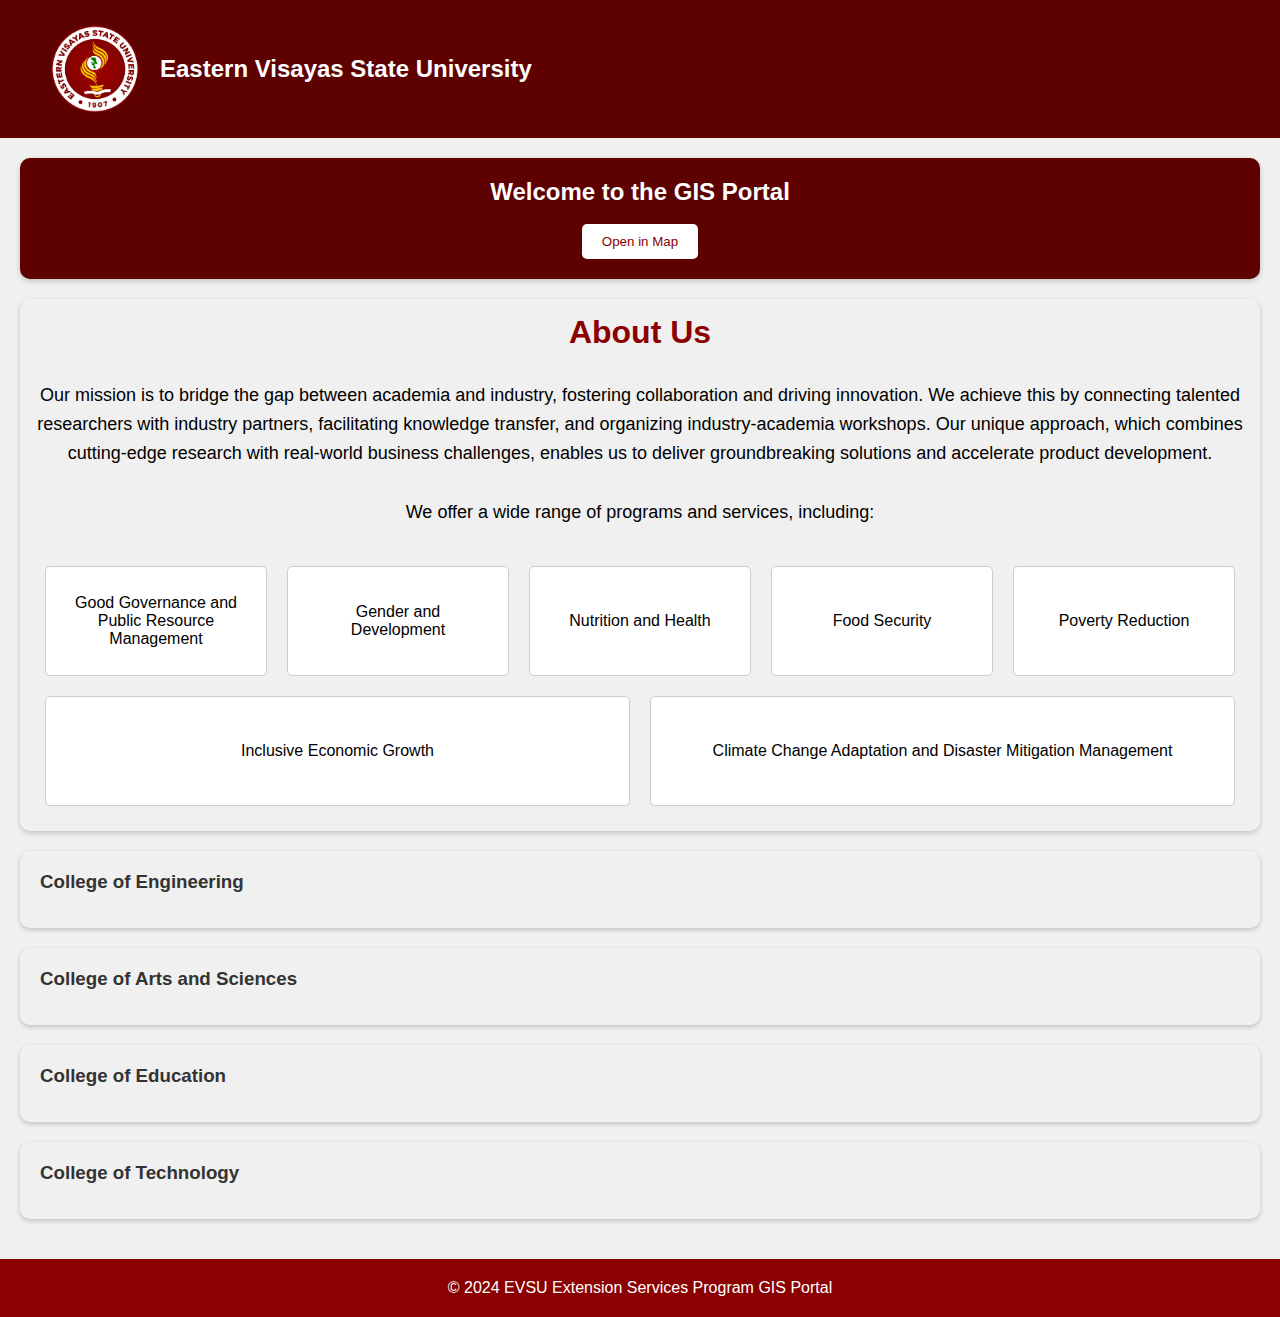
<file: index.html>
<!DOCTYPE html>
<html lang="en">
  <head>
    <meta charset="UTF-8" />
    <meta name="viewport" content="width=device-width, initial-scale=1.0" />
    <title>EVSU GIS PORTAL</title>
    <link rel="stylesheet" href="dashboard.css" />
  </head>
  <body>
    <header>
      <div class="logo-container">
        <img src="logo.png" alt="College of Engineering Logo" />
        <h2>Eastern Visayas State University</h2>
      </div>
      <nav>
        <!-- <ul>
          <li><a href="#">Back to Dashboard</a></li>
        </ul> -->
      </nav>
    </header>

    <main>
      <section id="hero">
        <h2>Welcome to the GIS Portal</h2>
        <p>
          <br />
        </p>
        <a href="Map/index.html"><button>Open in Map</button></a>
      </section>

      <section id="about">
        <h2>About Us</h2>
        <p>
          Our mission is to bridge the gap between academia and industry,
          fostering collaboration and driving innovation. We achieve this by
          connecting talented researchers with industry partners, facilitating
          knowledge transfer, and organizing industry-academia workshops. Our
          unique approach, which combines cutting-edge research with real-world
          business challenges, enables us to deliver groundbreaking solutions
          and accelerate product development.
        </p>
        <p>We offer a wide range of programs and services, including:</p>
        <ul>
          <li>Good Governance and Public Resource Management</li>
          <li>Gender and Development</li>
          <li>Nutrition and Health</li>
          <li>Food Security</li>
          <li>Poverty Reduction</li>
          <li>Inclusive Economic Growth</li>
          <li>Climate Change Adaptation and Disaster Mitigation Management</li>
        </ul>
      </section>

      <section class="college-section" id="engineering">
        <h3>College of Engineering</h3>
        <div class="extension-programs">
          <ul>
            <li>
              <a href="#" data-target="budget-section"
                >Budgetize Project: Modernizing Budget Management for Effective
                Local Governance in Barugo, Leyte</a
              >
            </li>
            <li>
              <a href="#" data-target="umbrella-section"
                >A.1. Umbrella Program (if Project): Digital Barugo Program:
                Advancing Municipal Operations with Digital Solution A.2.
                Barangay Connect Project: Building an Integrated Barangay
                Information System</a
              >
            </li>
            <li>
              <a href="#" data-target="hr-section"
                >HR 360 Project: Empowering Local Governance through Digital HR
                Solutions</a
              >
            </li>
            <li>
              <a href="#" data-target="lapwas-section"
                >LAPWAS: A Water Billing System Sustaining Digital Solution for
                the Municipality of Lapaz, Leyte</a
              >
            </li>
            <li>
              <a href="#" data-target="she-section"
                >S.H.E. CODES: Skills Harmonization for Empowering Coding
                Opportunities for DepEd ALS for Girls</a
              >
            </li>
            <li>
              <a href="#" data-target="tamstar-section"
                >T AMSTAR Project: Tourism Accreditation and Monitoring System
                for Tourism-Related Establishments</a
              >
            </li>
            <li>
              <a href="#" data-target="supply-section"
                >Supply Link: Inventory Management for Local Governance in
                Barugo, Leyte</a
              >
            </li>
          </ul>
        </div>
      </section>

      <section class="college-section" id="arts-and-sciences">
        <h3>College of Arts and Sciences</h3>
        <div class="extension-programs">
          <ul>
            <li>Extension Program 1</li>
            <li>Extension Program 2</li>
          </ul>
        </div>
      </section>

      <section class="college-section" id="education">
        <h3>College of Education</h3>
        <div class="extension-programs">
          <ul>
            <li>Extension Program 1</li>
            <li>Extension Program 2</li>
          </ul>
        </div>
      </section>

      <section class="college-section" id="technology">
        <h3>College of Technology</h3>
        <div class="extension-programs">
          <ul>
            <li>Extension Program 1</li>
            <li>Extension Program 2</li>
          </ul>
        </div>
      </section>
    </main>
    <div id="content-contaier">
      <section id="tamstar-section" class="hidden">
        <table>
          <tr>
            <th>Project Title</th>
            <td>
              TAMSTAR Project:Tourism Accreditation and Monitoring System for
              Tourism-Related Establishments
            </td>
          </tr>
          <tr>
            <th>Location</th>
            <td>
              Office of Information and Communications Technology and the
              Information Technology Department of the College of Engineering
            </td>
          </tr>
          <tr>
            <th>Project Leader/Project Coordinator</th>
            <td>Giovanni N. de los Santos</td>
          </tr>
          <tr>
            <th>Assistant Project Leader/ Project Coordinator</th>
            <td>Jude Allan A. Urmeneta</td>
          </tr>
          <tr>
            <th>Members</th>
            <td style="white-space: pre-wrap">
              Ericson Acebedo, Joleco C. Agullo, Lyndon G. Alberca, Lyra K.
              Nuevas, Vienmar S. Ogrimen, Wit Excelsior Paña, Benito V. Badilla,
              Jr., Jessie R. Paragas, Deborah G. Brosas, Neil M. Pascual, Ronnie
              G. Cabillan, Diane B. Remot, Sarah Jana L. Cabral, Steve
              Renomeron, Vanissa O. Catindoy, Eric O. Sta. Singh, Rustom D.
              Clemente, Ma. Windie C. Velarde, Raymond M. Daylo, Ritchelle S.
              Villafuerte, Milagros C. Engao, Dinah Marie D. Animos, Joseph
              Vincent Maneja, Carla Mee Tinambakan, Dexter L. Paroni,
            </td>
          </tr>
          <tr>
            <th>Duration</th>
            <td>March 2024 – February 2024</td>
          </tr>
        </table>
      </section>
      <section id="supply-section" class="hidden">
        <table>
          <tr>
            <th>Project Title</th>
            <td>
              Supply Link: Inventory Management for Local Governance in Barugo,
              Leyte
            </td>
          </tr>
          <tr>
            <th>Location</th>
            <td>Municipality of Barugo, Leyte</td>
          </tr>
          <tr>
            <th>Project Leader/Project Coordinator</th>
            <td>Sarah Jane L. Cabral</td>
          </tr>
          <tr>
            <th>Assistant Project Leader/ Project Coordinator</th>
            <td>Jessie R. Paragas</td>
          </tr>
          <tr>
            <th>Members</th>
            <td style="white-space: pre-wrap">
              Ritchell Villafuerte,<br />
              Giovannie Delos Santos
            </td>
          </tr>
          <tr>
            <th>Date</th>
            <td>February 20, 2024</td>
          </tr>
          <tr>
            <th>Duration</th>
            <td>1 year</td>
          </tr>
        </table>
      </section>
      <section id="umbrella-section" class="hidden">
        <table>
          <tr>
            <th>Project Title</th>
            <td>
              A.1. Umbrella Program (if Project): Digital Barugo Program:
              Advancing Municipal Operations with Digital Solution A.2. Barangay
              Connect Project: Building an Integrated Barangay Information
              System
            </td>
          </tr>
          <tr>
            <th>Location</th>
            <td>Poblacion District I, Barugo Leyte</td>
          </tr>
          <tr>
            <th>Project Leader/Project Coordinator</th>
            <td>Neil M. Pascual</td>
          </tr>
          <tr>
            <th>Assistant Project Leader/ Project Coordinator</th>
            <td>Deborah G. Brosas</td>
          </tr>
          <tr>
            <th>Members</th>
            <td style="white-space: pre-wrap">
              Sarah Jane L Cabral, Jessie R. Paragas, DIT, Jaymart P. Feniza,
              Dinah Marie D. Aminos, Hazel RosemarieT. Pontilla
            </td>
          </tr>
          <tr>
            <th>Date</th>
            <td>February 20, 2024</td>
          </tr>
          <tr>
            <th>Duration</th>
            <td>1 Fiscal Year</td>
          </tr>
        </table>
      </section>

      <section id="budget-section" class="hidden">
        <table>
          <tr>
            <th>Project Title</th>
            <td>
              Budgetize Project: Modernizing Budget Management for Effective
              Local Governance in Barugo, Leyte
            </td>
          </tr>
          <tr>
            <th>Location</th>
            <td>Budget Office Unit of Municipality of Barugo, Leyte</td>
          </tr>
          <tr>
            <th>Project Leader/Project Coordinator</th>
            <td>Lyra K. Nuevas</td>
          </tr>
          <tr>
            <th>Assistant Project Leader/ Project Coordinator</th>
            <td>Eric O. Sta. Singh</td>
          </tr>
          <tr>
            <th>Member/s</th>
            <td style="white-space: pre-wrap">Vienmar S. Ogrimen</td>
          </tr>
          <tr>
            <th>Date</th>
            <td>February 20, 2024</td>
          </tr>
          <tr>
            <th>Duration</th>
            <td>1 Year</td>
          </tr>
        </table>
      </section>
      <section id="she-section" class="hidden">
        <table>
          <tr>
            <th>Project Title</th>
            <td>
              S.H.E. CODES: Skills Harmonization for Empowering Coding
              Opportunities for DepEd ALS for Girls
            </td>
          </tr>
          <tr>
            <th>Location</th>
            <td>DepEd Leyte Division</td>
          </tr>
          <tr>
            <th>Project Leader/Project Coordinator</th>
            <td>Milagros C. Engao</td>
          </tr>
          <tr>
            <th>Assistant Project Leader/ Project Coordinator</th>
            <td>Joleco C. Agullo</td>
          </tr>
          <tr>
            <th>Member/s</th>
            <td style="white-space: pre-wrap">Jude Allan A. Urmeneta</td>
          </tr>
          <tr>
            <th>Date</th>
            <td>February 20, 2024</td>
          </tr>
          <tr>
            <th>Duration</th>
            <td>1 Year</td>
          </tr>
        </table>
      </section>
      <section id="lapwas-section" class="hidden">
        <table>
          <tr>
            <th>Project Title</th>
            <td>
              LAPWAS: A Water Billing System Sustaining Digital Solution for the
              Municipality of Lapaz, Leyte
            </td>
          </tr>
          <tr>
            <th>Location</th>
            <td>Municipality of Lapaz, Leyte</td>
          </tr>
          <tr>
            <th>Project Leader/Project Coordinator</th>
            <td>Jessie R. Paragas</td>
          </tr>
          <tr>
            <th>Assistant Project Leader/ Project Coordinator</th>
            <td>Sarah Jane Cabral</td>
          </tr>
          <tr>
            <th>Member/s</th>
            <td style="white-space: pre-wrap">
              Diane Remot, Ma. Windie Velarde, Vanissa O. Catindoy
            </td>
          </tr>
          <tr>
            <th>Date</th>
            <td>February 20, 2024</td>
          </tr>
          <tr>
            <th>Duration</th>
            <td>1 Year</td>
          </tr>
        </table>
      </section>
      <section id="hr-section" class="hidden">
        <table>
          <tr>
            <th>Project Title</th>
            <td>
              HR 360 Project: Empowering Local Governance through Digital HR
              Solutions
            </td>
          </tr>
          <tr>
            <th>Location</th>
            <td>HR Department</td>
          </tr>
          <tr>
            <th>Project Leader/Project Coordinator</th>
            <td>Ritchell S. Villafuerte</td>
          </tr>
          <tr>
            <th>Assistant Project Leader/ Project Coordinator</th>
            <td>Daine B. Remot</td>
          </tr>
          <tr>
            <th>Member/s</th>
            <td style="white-space: pre-wrap">
              Vanissa Caindoy, Benito Badilla, Jr.
            </td>
          </tr>
          <tr>
            <th>Date</th>
            <td>February 20, 2024</td>
          </tr>
          <tr>
            <th>Duration</th>
            <td>1 Year</td>
          </tr>
        </table>
      </section>
    </div>

    <footer>
      <p>&copy; 2024 EVSU Extension Services Program GIS Portal</p>
    </footer>

    <script src="dashboard.js"></script>
  </body>
</html>
</file>
<file: dashboard.css>
/* General Styles */
* {
  margin: 0;
  padding: 0;
  box-sizing: border-box;
  font-family: Arial, sans-serif;
}

body {
  background-color: #f0f0f0;
}

header {
  background-color: #5e0101;
  color: #fff;
  padding: 20px;
  display: flex;
  justify-content: space-between;
  align-items: center;
}

.logo-container {
  display: flex;
  align-items: center;
}

header img {
  width: 150px;
  margin-right: -10px;
}

nav ul {
  list-style: none;
  display: flex;
}

nav li {
  margin-right: 20px;
}

nav a {
  text-decoration: none;
  color: #fff;
  padding: 10px 15px;
  border-radius: 5px;
}

nav a:hover {
  background-color: #5e0101;
}

main {
  padding: 20px;
}

section {
  margin-bottom: 40px;
}

#hero {
  background-color: #5e0101;
  color: #fff;
  padding: 20px 20px;
  text-align: center;
}

#hero button {
  background-color: #fff;
  color: #8b0000;
  border: none;
  padding: 10px 20px;
  border-radius: 5px;
  cursor: pointer;
}

#hero button:hover {
  background-color: #a52a2a;
}

#programs .program {
  border: 1px solid #8b0000;
  padding: 20px;
  margin-bottom: 20px;
}

footer {
  background-color: #8b0000;
  color: #fff;
  text-align: center;
  padding: 20px;
}

/* Responsive Design */
@media (max-width: 768px) {
  header {
    flex-direction: column;
  }

  nav ul {
    flex-direction: column;
    align-items: center;
  }

  nav li {
    margin-bottom: 10px;
  }
}

#about {
  padding: 15px;
  background-color: #f0f0f0;
  border-radius: 10px;
  box-shadow: 0px 2px 5px rgba(0, 0, 0, 0.2);
  text-align: center;
}

#about h2 {
  font-size: 32px;
  font-weight: bold;
  margin-bottom: 30px;
  color: #8b0000;
}

#about p {
  font-size: 18px;
  line-height: 1.6;
  margin-bottom: 30px;
}

#about ul {
  list-style-type: none;
  padding: 0;
  margin: 0;
  display: flex;
  flex-wrap: wrap;
  justify-content: center;
  align-items: center;
}

#about li {
  background-color: #fff;
  border: 1px solid #ccc;
  border-radius: 5px;
  padding: 20px;
  margin: 10px;
  flex: 1;
  min-width: 200px;
  text-align: center;
  height: 110px;
  display: flex;
  flex-direction: column;
  justify-content: center;
  align-items: center;
  transition: all 0.3s ease-in-out;
}

#about li:hover {
  background-color: #f2f2f2;
  box-shadow: 0px 4px 8px rgba(0, 0, 0, 0.2);
  transform: translateY(-5px);
}

/* Responsive Design */
@media (max-width: 768px) {
  #about ul {
    flex-direction: column;
    align-items: center;
    list-style-type: disc; /* Use disc bullets */
    padding-left: 20px; /* Adjust indentation as needed */
  }

  #about li {
    width: 100%;
  }
}

.extension-programs {
  display: none;
  transition: all 0.3s ease-in-out;
}

.extension-programs.active {
  display: block;
}

section {
  margin-bottom: 20px;
  padding: 20px;
  border-radius: 10px;
  box-shadow: 0px 2px 5px rgba(0, 0, 0, 0.2);
}

h3 {
  cursor: pointer;
  margin-bottom: 15px;
  font-weight: 600;
  color: #333;
  transition: all 0.3s ease-in-out;
}

h3:hover {
  color: #8b0000;
}

.extension-programs ul {
  list-style-type: none;
  padding-left: 20px;
}

.extension-programs li {
  margin-bottom: 5px;
}

.program-list,
.upcoming-events,
.contact {
  margin-bottom: 50px;
  padding: 20px;
  background-color: #ffffff; /* White background for sections */
  border-radius: 10px;
  box-shadow: 0 20px 40px rgba(0, 0, 0, 0.1); /* Subtle shadow */
}

.program-list h2,
.upcoming-events h2,
.contact h2 {
  color: #700505; /* Maroon heading color */
  margin-bottom: 10px;
}

.program-list ul,
.upcoming-events ul {
  list-style: none;
  padding: 0;
}

.program-list li,
.upcoming-events li {
  margin-bottom: 5px;
}

.program-list li h3,
.upcoming-events li h3 {
  color: #8b0000; /* Maroon heading color */
  margin-bottom: -15px;
}

.back-button {
  position: absolute;
  top: 25px;
  left: 25px;
  text-decoration: none;
  color: #fff;
  background-color: #4f1c1c; /* Maroon background */
  padding: 10px 15px;
  border-radius: 10px;
}

.hidden {
  display: none;
}

.popup {
  position: fixed;
  top: 50%;
  left: 50%;
  transform: translate(-50%, -50%);
  background-color: white;
  border: 1px solid black;
  padding: 20px;
  z-index: 9999;
  max-height: 150vh; /* Adjust the height as needed */
  overflow-y: auto;
}

.popup table {
  border-collapse: collapse;
  width: 100%;
}

.popup th,
.popup td {
  border: 1px solid #ddd;
  padding: 8px;
  text-align: left;
}

.popup th {
  background-color: #f2f2f2;
}

.popup .close-button {
  margin-top: 10px;
  bottom: 1px;
  right: 10px;
  background-color: #f44336; /* Red */
  color: white;
  border: none;
  padding: 10px 15px;
  border-radius: 5px;
  cursor: pointer;
}

.popup th {
  background-color: #f2f2f2;
}

.show-on-map-button {
  background-color: #4caf50; /* Green */
  color: white;
  padding: 10px 20px;
  border: none;
  cursor: pointer;
  border-radius: 5px;
  margin-left: 5px;
}
</file>
